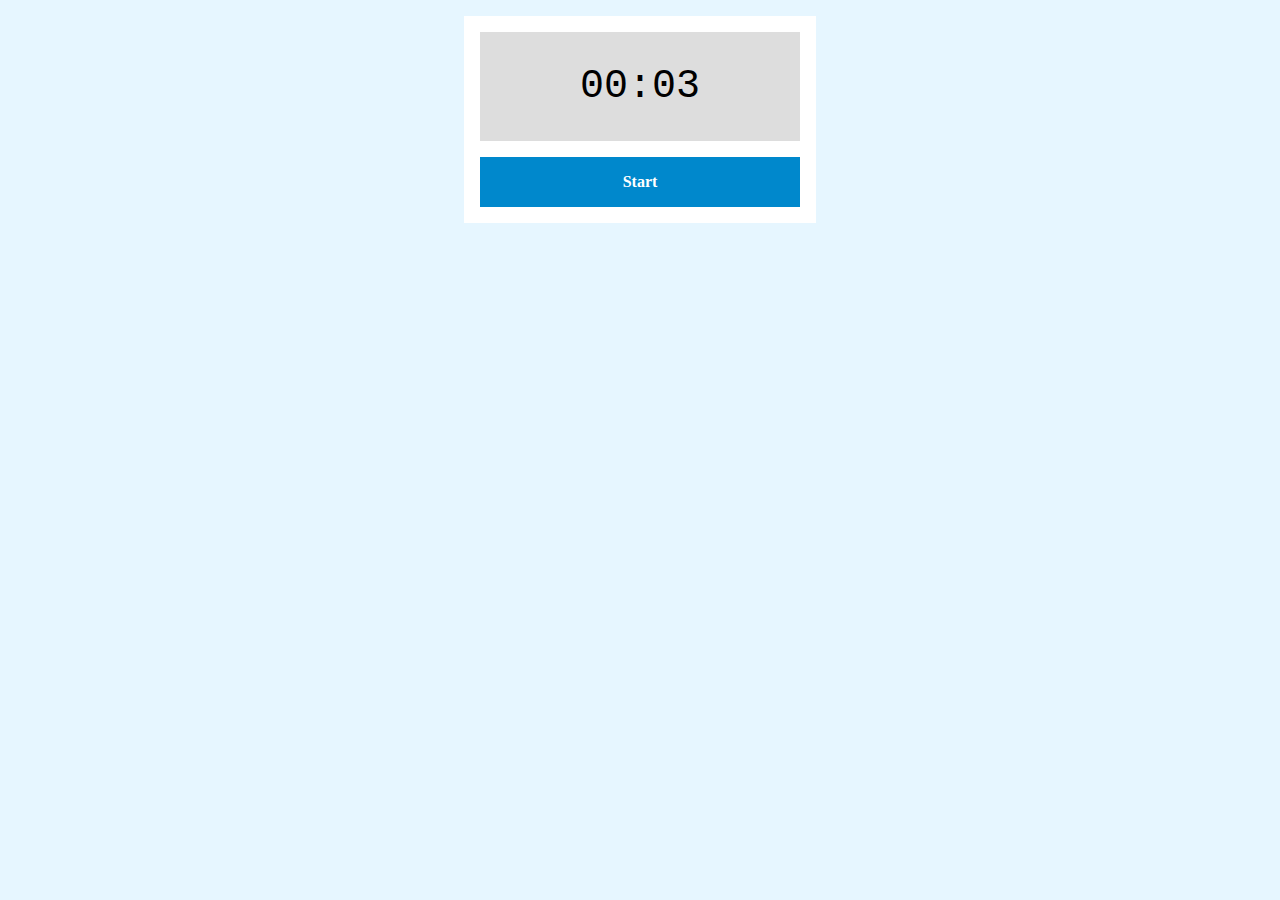
<file: count down timer/index.html>
<!DOCTYPE html>
<html lang="ja">
<head>
  <meta charset="UTF-8">
  <meta name="viewport" content="width=device-width, initial-scale=1.0">
  <title>countdown</title>
  <link rel="stylesheet" href="style.css">
</head>
<body>
  <main>
    <p id="timer">00:03</p>
    <button id="btn">Start</button>
  </main>
  <script src="main.js"></script>
</body>
</html>
</file>
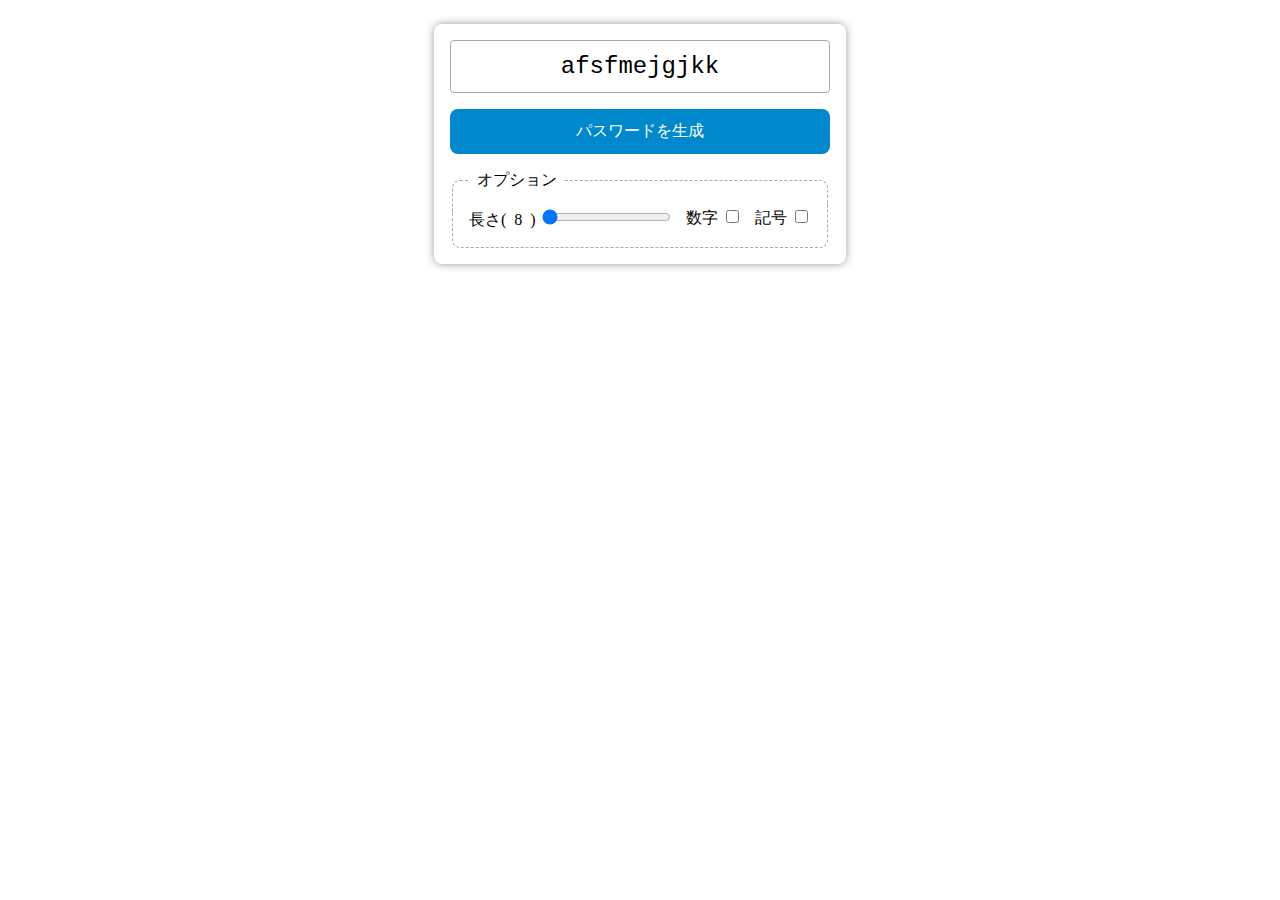
<file: My password app/index.html>
<!DOCTYPE html>
<html lang="ja">
<head>
  <meta charset="UTF-8">
  <meta name="viewport" content="width=device-width, initial-scale=1.0">
  <title>My password app</title>
  <link rel="stylesheet" href="style.css">
</head>
<body>
  <main>
    <p id="result">afsfmejgjkk</p>

    <button id="btn">パスワードを生成</button>

    <fieldset>
      <legend>オプション</legend>
      <label>
        長さ(<span id="password-length">8</span>)
        <input type="range" id="slider" min="8" max="100" value="8">
      </label>
      <label>
        数字
        <input type="checkbox" id="numbers-checkbox">
      </label>
<label>
 記号
 <input type="checkbox" id="symbols-cherckbox">
</label>
    </fieldset>
    <script src="main.js"></script>
  </main>
</body>
</html>
</file>
<file: count down timer/style.css>
@charset "utf-8";

body {
  background-color: #e6f6ff;
}

main {
  background-color: #fff;
  width: 320px;
  margin: 16px auto 0;
  text-align: center;
  padding: 16px;
}

p {
  margin: 0;
  background: #ddd;
  padding: 32px 0;
  font-size: 40px;
  font-family: "Courier New";
}

button {
  all: unset;
  width: 100%;
  background: #08c;
  color: #fff;
  font-weight: bold;
  padding: 16px 0;
  margin-top: 16px;
cursor: pointer;
}

button:hover{
  opacity: 0.6;
}

button:active{
  opacity: 0.4;
}


.inactive {
  background: #ddd;
  color: #444;
  cursor: default;
}

.inactive:hover{
  opacity: 1;
}
</file>
<file: My password app/style.css>
@charset "utf-8";

main{
  width: 380px;
  margin: 24px auto 0;
  box-shadow: 0 0 8px #999;
  border-radius: 8px;
  padding: 16px;
}
p{
  margin: 0;
  border: 1px solid #aaa;
  border-radius: 4px;
  text-align: center;
  font-family: 'Courier New', Courier, monospace;
  font-size: 24px;
  padding: 12px 0;
}

button{
  all: unset;
  width: 100%;
  background-color: #08c;
  border-radius: 8px;
  text-align: center;
  padding: 12px 0;
  color: #fff;
  margin-top: 16px;
  cursor: pointer;
}

button:hover{
  opacity: .6;
}

button:active{
  opacity: 1;
}

fieldset{
  border: 1px dashed #aaa;
  border-radius: 8px;
  padding: 16px;
  margin-top: 16px;
  display: flex;
  justify-content: space-between;
}

legend{
  padding: 0 8px;
}

#password-length{
  width: 24px;
  display: inline-block;
  text-align: center;
}
</file>
